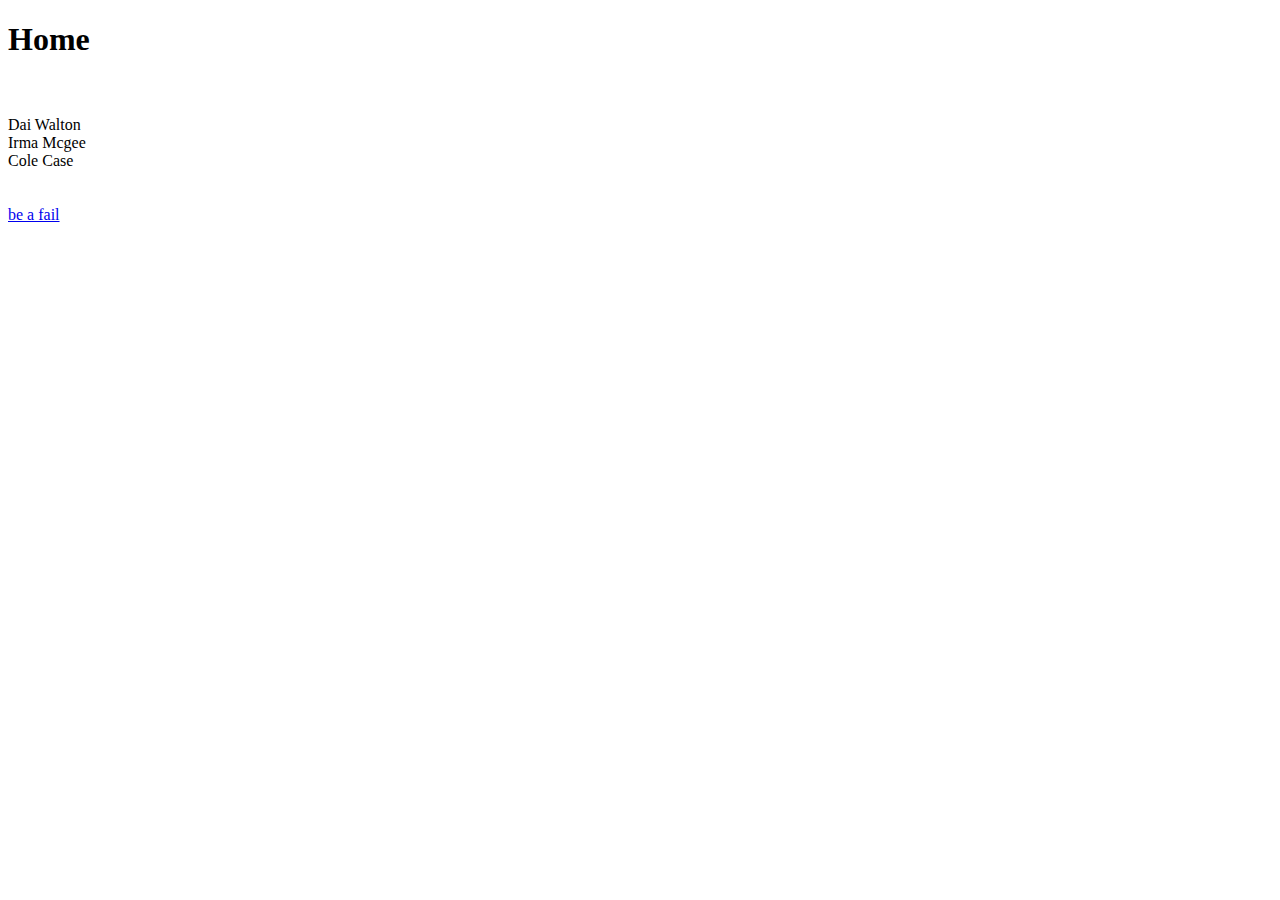
<file: index.html>
<!DOCTYPE html>
<html data-ng-app="MyModule">
  <head>
    <!-- css references -->
    <link rel="stylesheet" type="text/css" href="css/style.css" />
    <meta content="text/html;charset=utf-8" http-equiv="Content-Type">
	<meta content="utf-8" http-equiv="encoding">
    <title>angular test</title>
  </head>
  <body>
  <div>
		<!--placeholder views-->
	<data-ng-view></data-ng-view>
  </div>
  
  <script src="js/angular.js"></script> 
  <script src="js/angular-route.js"></script> 
  <script src="js/script.js"></script></body>
</html>
</file>
<file: css/style.css>
.container_main{
	position: absolute;
	outline: 1px solid black;
}
</file>
